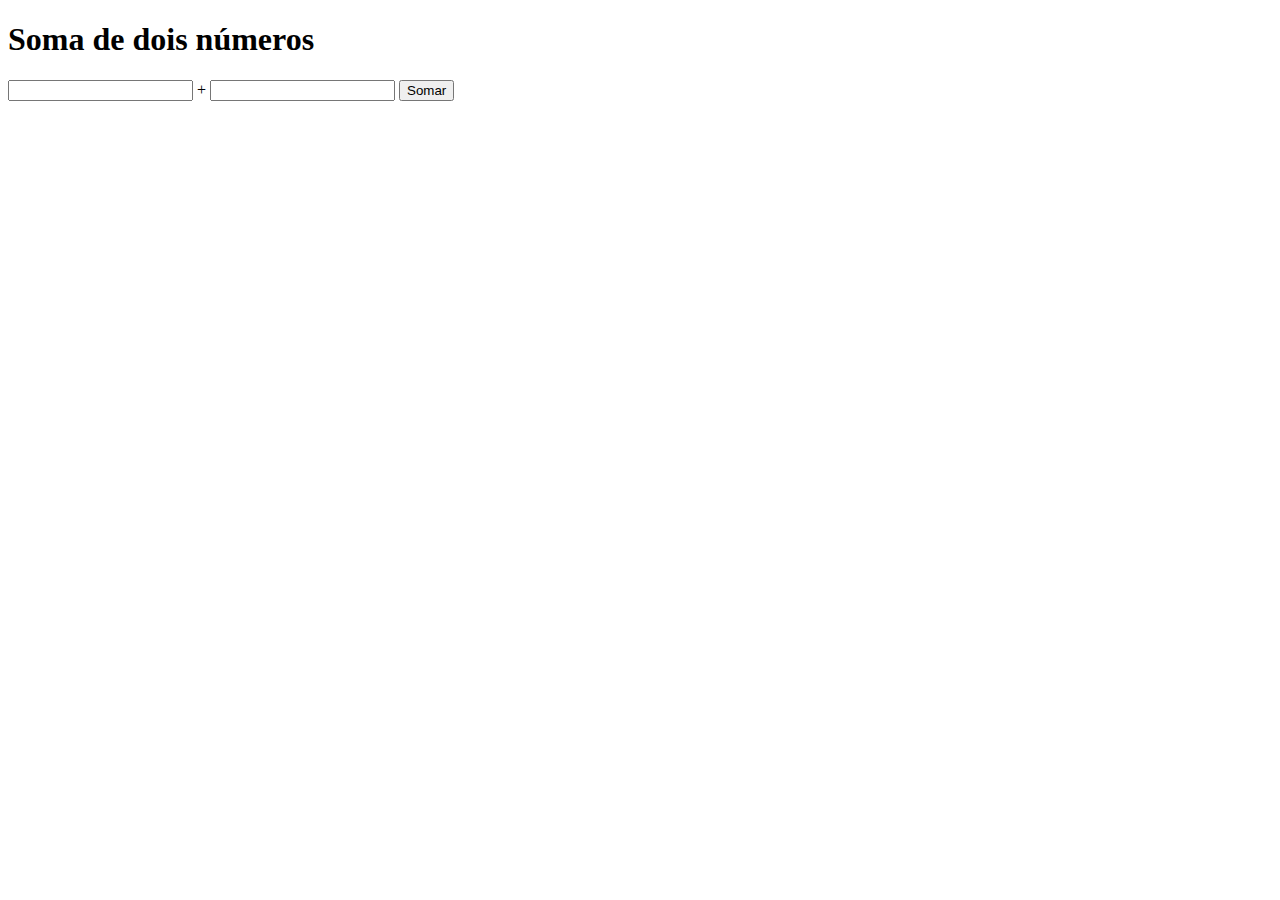
<file: Aula_07/index.html>
<!DOCTYPE html>
<html lang="en">
<head>
    <meta charset="UTF-8">
    <meta name="viewport" content="width=device-width, initial-scale=1.0">
    <title>Document</title>
</head>
<body>
    <h1>Soma de dois números</h1>
    <input type="number" id="n1"> +
    <input type="number" id="n2">
    <button id="botao" onclick="soma()" >Somar</button>

    <div id="resultado">
        
    </div>

    <script src="script.js"></script>
</body>
</html>
</file>
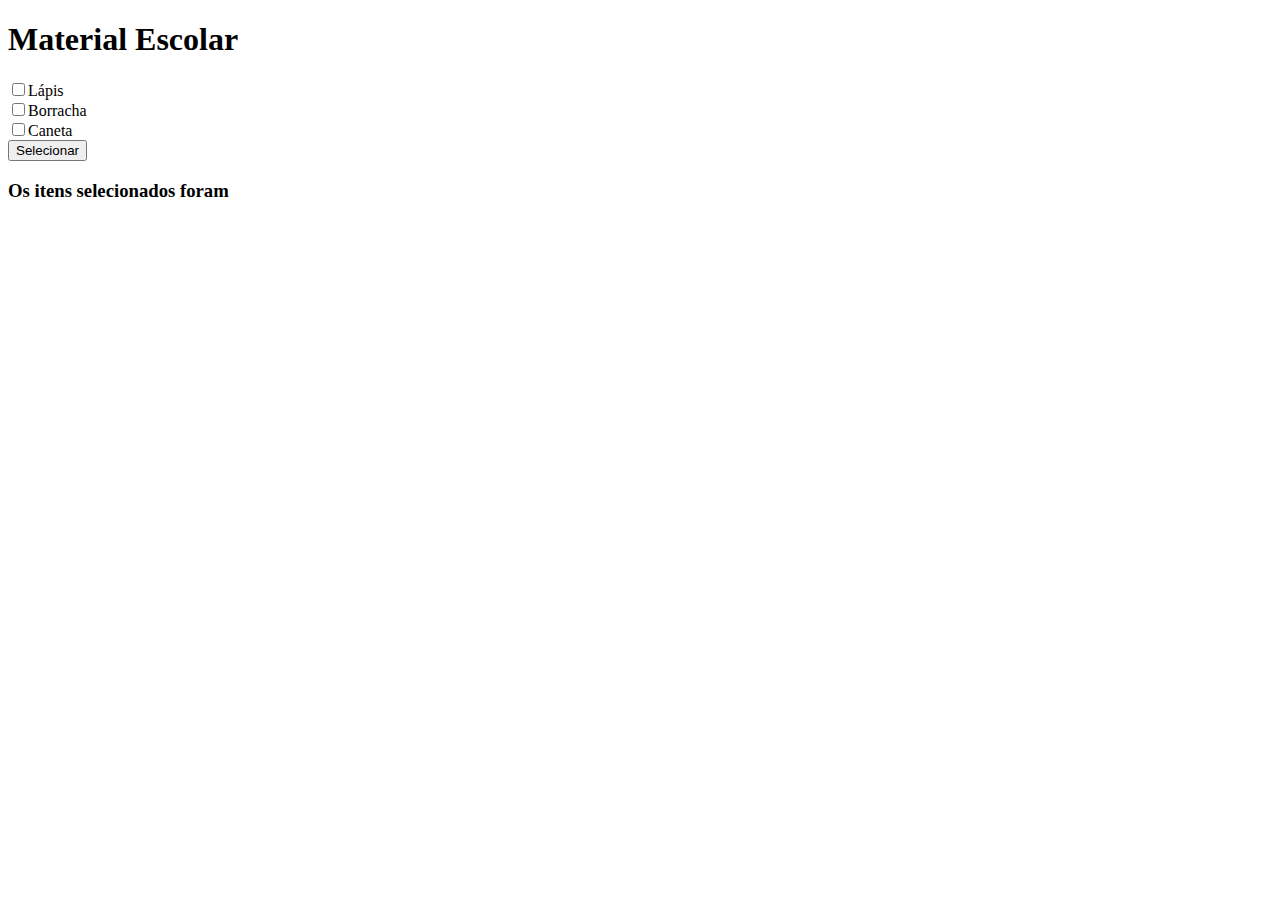
<file: Aula_08/index.html>
<!DOCTYPE html>
<html lang="en">

<head>
    <meta charset="UTF-8">
    <meta name="viewport" content="width=device-width, initial-scale=1.0">
    <title>Document</title>
    <link rel="stylesheet" href="style.css">
</head>

<body>
<h1>Material Escolar</h1>

    <div>
        <input class="item" type="checkbox" value="Lápis">Lápis <br>
        <input class="item" type="checkbox" value="Borracha">Borracha <br>
        <input class="item" type="checkbox" value="Caneta">Caneta <br>
        
        <button id="selecionar" onclick="selecao()">Selecionar</button>
    </div>
    <div id="selecionados">
        <h3>Os itens selecionados foram</h3>

    </div>
    <script src="script.js"></script>
    
</html>
</file>
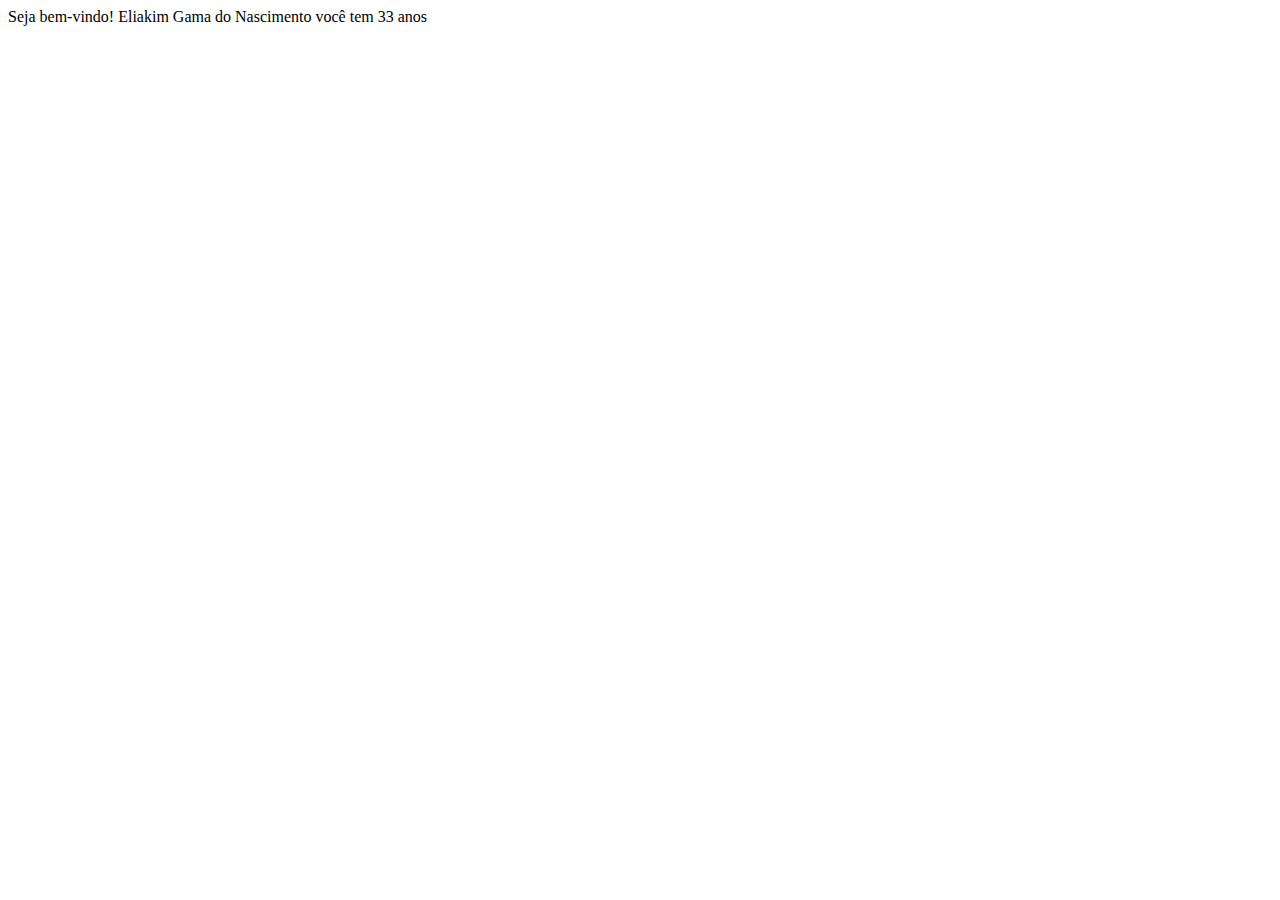
<file: index2.html>
<!DOCTYPE html>
<html lang="en">
<head>
    <meta charset="UTF-8">
    <meta name="viewport" content="width=device-width, initial-scale=1.0">
    <title>Document</title>
</head>
<body>



    
    <script src="assets/js/script.js" ></script>
</body>
</html>
</file>
<file: Aula_08/style.css>
#pizzaPronta span {
    margin: 0 5px;
    transition: transform 0.2s ease;
}

#pizzaPronta span:hover {
    transform: scale(1.5);
    cursor: pointer;
}
</file>
